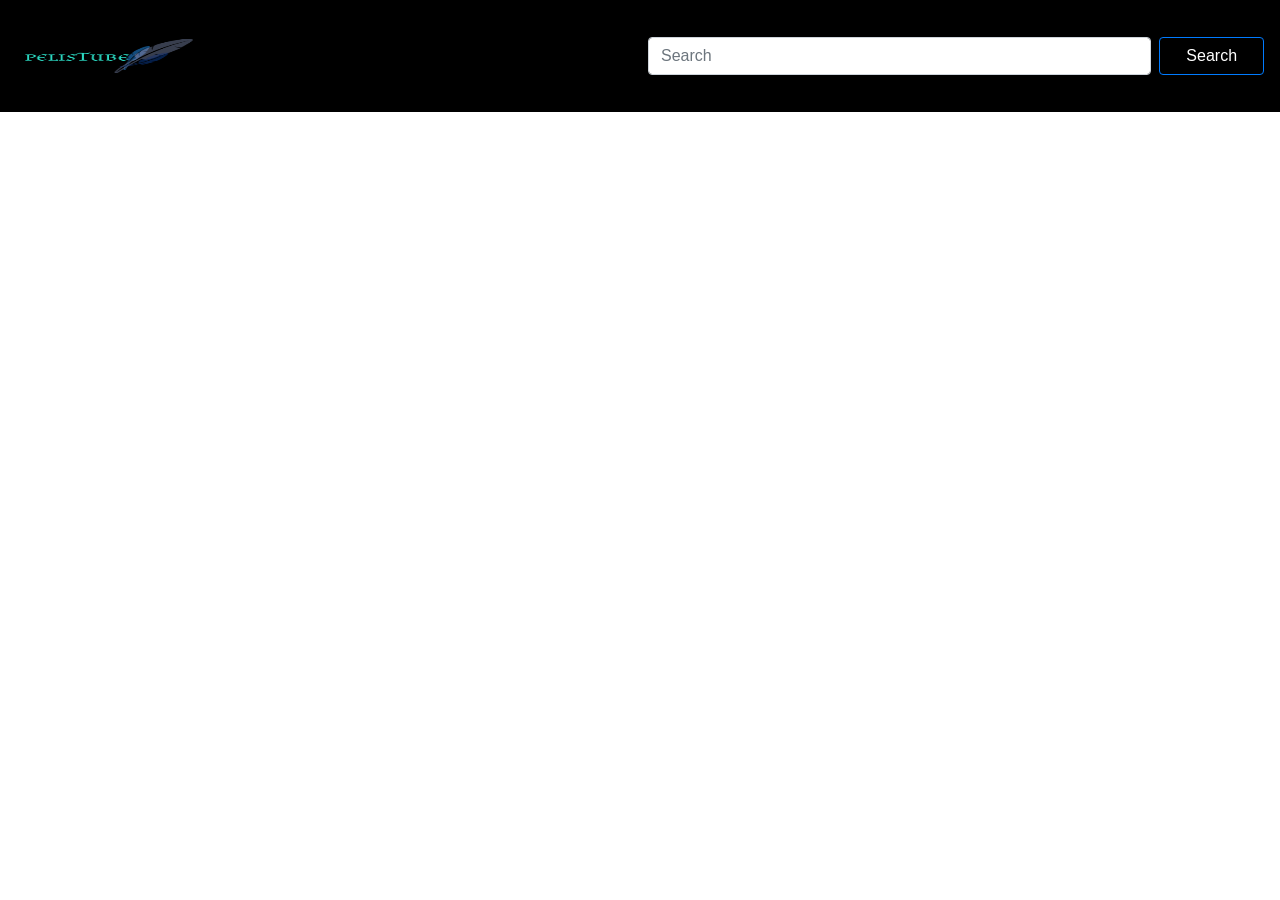
<file: index.html>
<!DOCTYPE html>
<html lang="en">

<head>
    <meta charset="UTF-8">
    <meta name="viewport" content="width=device-width, initial-scale=1.0">
    <meta http-equiv="X-UA-Compatible" content="ie=edge">
    <title>Document</title>
    <link rel="stylesheet" href="https://stackpath.bootstrapcdn.com/bootstrap/4.3.1/css/bootstrap.min.css"
        integrity="sha384-ggOyR0iXCbMQv3Xipma34MD+dH/1fQ784/j6cY/iJTQUOhcWr7x9JvoRxT2MZw1T" crossorigin="anonymous">
    <link rel="stylesheet" href="buscarCSS.css">
    <script src="https://ajax.googleapis.com/ajax/libs/jquery/3.4.1/jquery.min.js"></script>
    <link rel="stylesheet" href="https://cdnjs.cloudflare.com/ajax/libs/font-awesome/4.7.0/css/font-awesome.min.css">
</head>

<body>
    <!-- Nav -->
    <nav class="navbar fixed-top navbar-expand-sm navbar-dark" style="background-color: black;">
        <a class="navbar-brand logo" href="#">
            <img src="imagen\logoP.png" id='logo' alt="">
        </a>
        <button class="navbar-toggler d-lg-none btn-lg" id='botonDesplegable' type="button" data-toggle="collapse"
            data-target="#collapsibleNavId" aria-controls="collapsibleNavId" aria-expanded="false"
            aria-label="Toggle navigation">
            <span class="navbar-toggler-icon"></span>
        </button>
        <div class="collapse navbar-collapse" id="collapsibleNavId">
            <input class="form-control mr-sm-2" type="text" placeholder="Search" id="titulo">
            <button class="btn btn-outline-primary my-2 my-sm-0" type="submit" id="buscar">Search</button>

        </div>
    </nav>
    <!-- Div de las peliculas -->
    <div id="div1">

    </div>
    <!-- Modal -->
    <div class="modal fade  bd-example-modal-lg" id="modelId" tabindex="-1" role="dialog" aria-labelledby="modelTitleId"
        aria-hidden="true">
        <div class="modal-dialog modal-dialog-scrollable modal-lg" role="document">
            <div class="modal-content">
                <!-- Modal-header-->
                <div class="modal-header">
                    <h2 class="modal-title">Modal title</h2>
                    <div>
                        <button type="button" class="close" data-dismiss="modal" aria-label="Close">
                            <span aria-hidden="true">&times;</span>
                        </button>
                    </div>
                </div>
                <!-- Modal-body-->
                <div class="modal-body">
                    <div class="container-fluid">
                        <div class='row'>
                            <div class='col-12 col-sm-7'>
                                <img id='imagen'>
                            </div>
                            <!-- Datos pelicula -->
                            <div id="descripcion" class='col-12 col-sm-5'>
                                <h4><strong>Genre</strong></h4>
                                <p id="genero"></p>
                                <h4><strong>Release</strong></h4>
                                <p id="estreno"></p>
                            <!-- Valoracion -->
                                <h4><strong>Rating</strong></h4>
                                <p id="puntuacion"></p>
                                <div>
                                    <!-- Estrellas -->
                                    <div class="star-rating">
                                        <span class="fa fa-star-o" id='1'></span>
                                        <span class="fa fa-star-o" id='2'></span>
                                        <span class="fa fa-star-o" id='3'></span>
                                        <span class="fa fa-star-o" id='4'></span>
                                        <span class="fa fa-star-o" id='5'></span>
                                    </div>

                                </div>
                            </div>
                            <!-- Colapse-->
                            <div class='row'>
                                <div id="colapse" class='col-12'>
                                    <h4><strong>Plot</strong></h4>
                                    <p id="sinopsis"></p>
                                    <a href="#demo" class="card-link" data-toggle="collapse">More...</a>
                                    <div id="demo" class="collapse">
                                        <h4><strong>Director</strong></h4>
                                        <p id="director"></p>
                                        <h4><strong>Writer</strong></h4>
                                        <p id="escritor"></p>
                                        <h4><strong>Actors</strong></h4>
                                        <p id="actores"></p>
                                    </div>
                                </div>
                            </div>
                        </div>
                    </div>
                </div>
            </div>
        </div>
<script src="buscarJS.js"></script>
<script src="https://stackpath.bootstrapcdn.com/bootstrap/4.3.1/js/bootstrap.min.js"></script>
</body>

</html>
</file>
<file: buscarCSS.css>
/* quita el margen y el padding y ocupa el 100% de la vista*/
* {
    margin: 0;
    padding: 0;
    width: 100%;
}
/* le da tamaño al boton buscar */
#buscar{
    width: 20%;
    color: white;
}
/* le añade una transicion al boton buscar */
#buscar:hover{
    background-color: #2A95E3;
}
/* le da tamaño a la imagen de los card */
.card img {
    width: 100%;
    height: 85%;
}
/* le da margen superior al div */
#div1{
    margin-top: 8em;
}
/* le da tamaño automatico a las filas de peliculas */
.row{
    width: auto;
    height: auto;
} 
/* le pone margen, tamaño y borde a las card */
.card {
    margin: 0.13em;
    width: 15em;
    height: 30em;
    border: 1px solid black
}
/* le da tamaño al titulo de la pelicula */
h5 {
    font-size: 0.8rem;
    box-sizing: border-box;
}
/* le da tamaño al nav */
nav {
    width: 100%;
}
/* le da tamaño a la imagen del modal */
#imagen {
    width: 100%;
    height: 26.25em;
}
/* le da tamaño al boton cerrar del modal */
.close{
    width: auto;
    height: auto;
}
/* le da tamaño al logo */
#logo{
    width: 9.3em;
    height: 4.3em;
}
/* le da margen al boton hamburguesa */
#botonDesplegable{
    margin-bottom: 0.8em;
}
/* le da color al header del modal */
.modal-header{
    color:white;
    background-color:#2A95E3;
}
/* le da tamaño al span que contiene las estrellas de la clasificacion del modal */
.star-rating span{
    width: auto;
    height: auto;
}
/* clase que se le da a las estrellas cuando tiene que estar marcadas */
.checked {
    color: orange;

}
</file>
